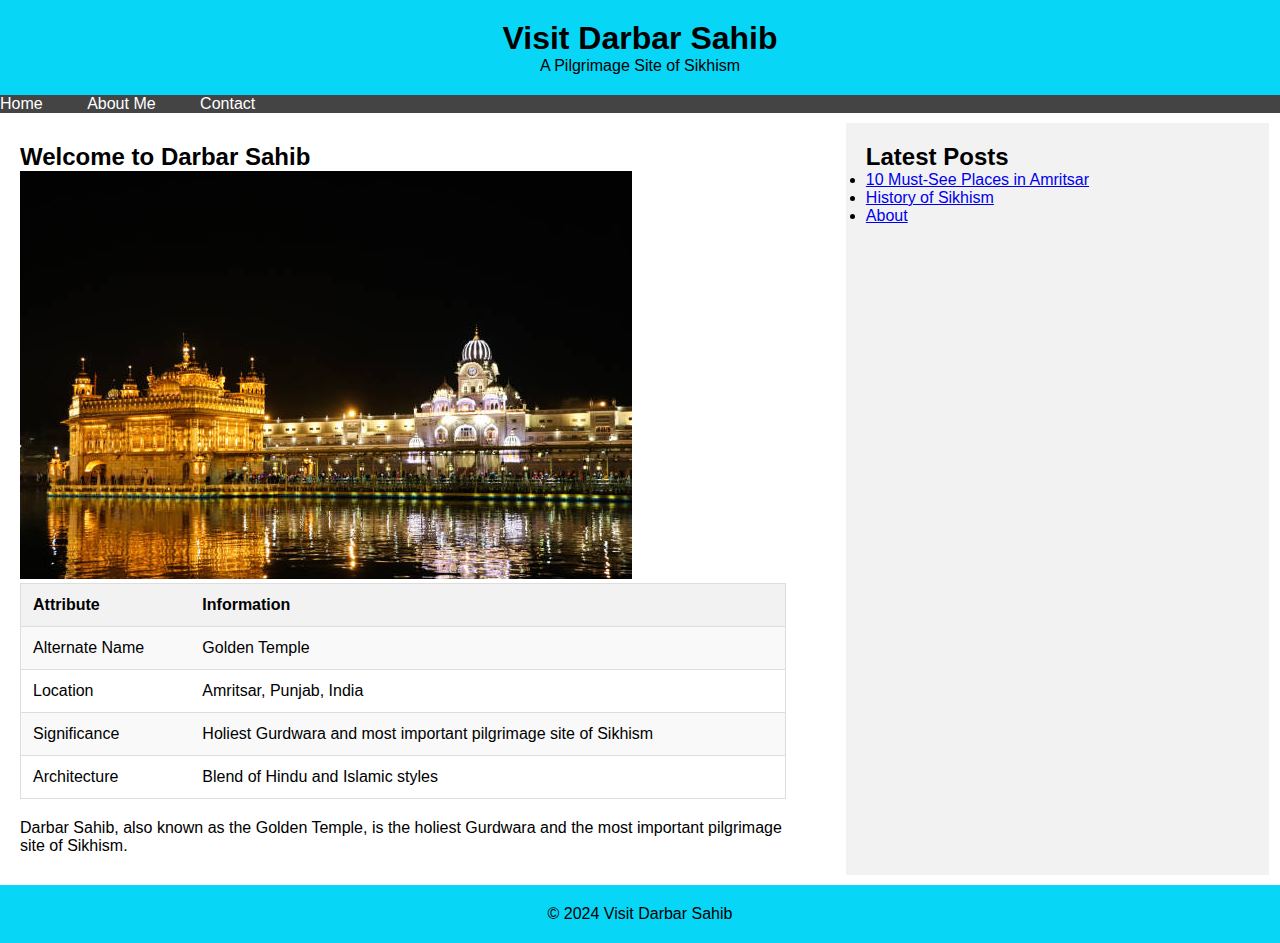
<file: index.html>
<!DOCTYPE html>
<html lang="en">
<head>
    <meta charset="UTF-8">
    <meta name="viewport" content="width=device-width, initial-scale=1.0">
    <title>Visit Darbar Sahib - Home</title>
    <link rel="stylesheet" href="main.css">
</head>
<body>
    <header>
        <h1>Visit Darbar Sahib</h1>
        <p>A Pilgrimage Site of Sikhism</p>
        
    </header>

    <nav class="navbar">
        <div class="container">
            <ul>
                <li><a href="index.html">Home</a></li>
                <li><a href="about me.html">About Me</a></li>
                <li><a href="contact.html">Contact</a></li>
            </ul>
        </div>
    </nav>

    <div class="container">
        <main>
            <section>
                <h2>Welcome to Darbar Sahib</h2>
                <img src="golden temple.jpg" alt="Darbar Sahib">
                <table>
                    <tr>
                        <th>Attribute</th>
                        <th>Information</th>
                    </tr>
                    <tr>
                        <td>Alternate Name</td>
                        <td>Golden Temple</td>
                    </tr>
                    <tr>
                        <td>Location</td>
                        <td>Amritsar, Punjab, India</td>
                    </tr>
                    <tr>
                        <td>Significance</td>
                        <td>Holiest Gurdwara and most important pilgrimage site of Sikhism</td>
                    </tr>
                    <tr>
                        <td>Architecture</td>
                        <td>Blend of Hindu and Islamic styles</td>
                    </tr>
                </table>
                <p>Darbar Sahib, also known as the Golden Temple, is the holiest Gurdwara and the most important pilgrimage site of Sikhism.</p>
            </section>
        </main>

        <aside>
            <h2>Latest Posts</h2>
            <ul>
                <li><a href="https://www.planetware.com/india/top-rated-attractions-places-to-visit-in-amritsar-ind-1-24.htm">10 Must-See Places in Amritsar</a></li>
                <li><a href="https://en.wikipedia.org/wiki/History_of_Sikhism">History of Sikhism</a></li>
               
                <li><a href="about me.html">About</a></li>
                
        </aside>
    </div>

    <footer>
        <p>&copy; 2024 Visit Darbar Sahib</p>
    </footer>
</body>
</html>
</file>
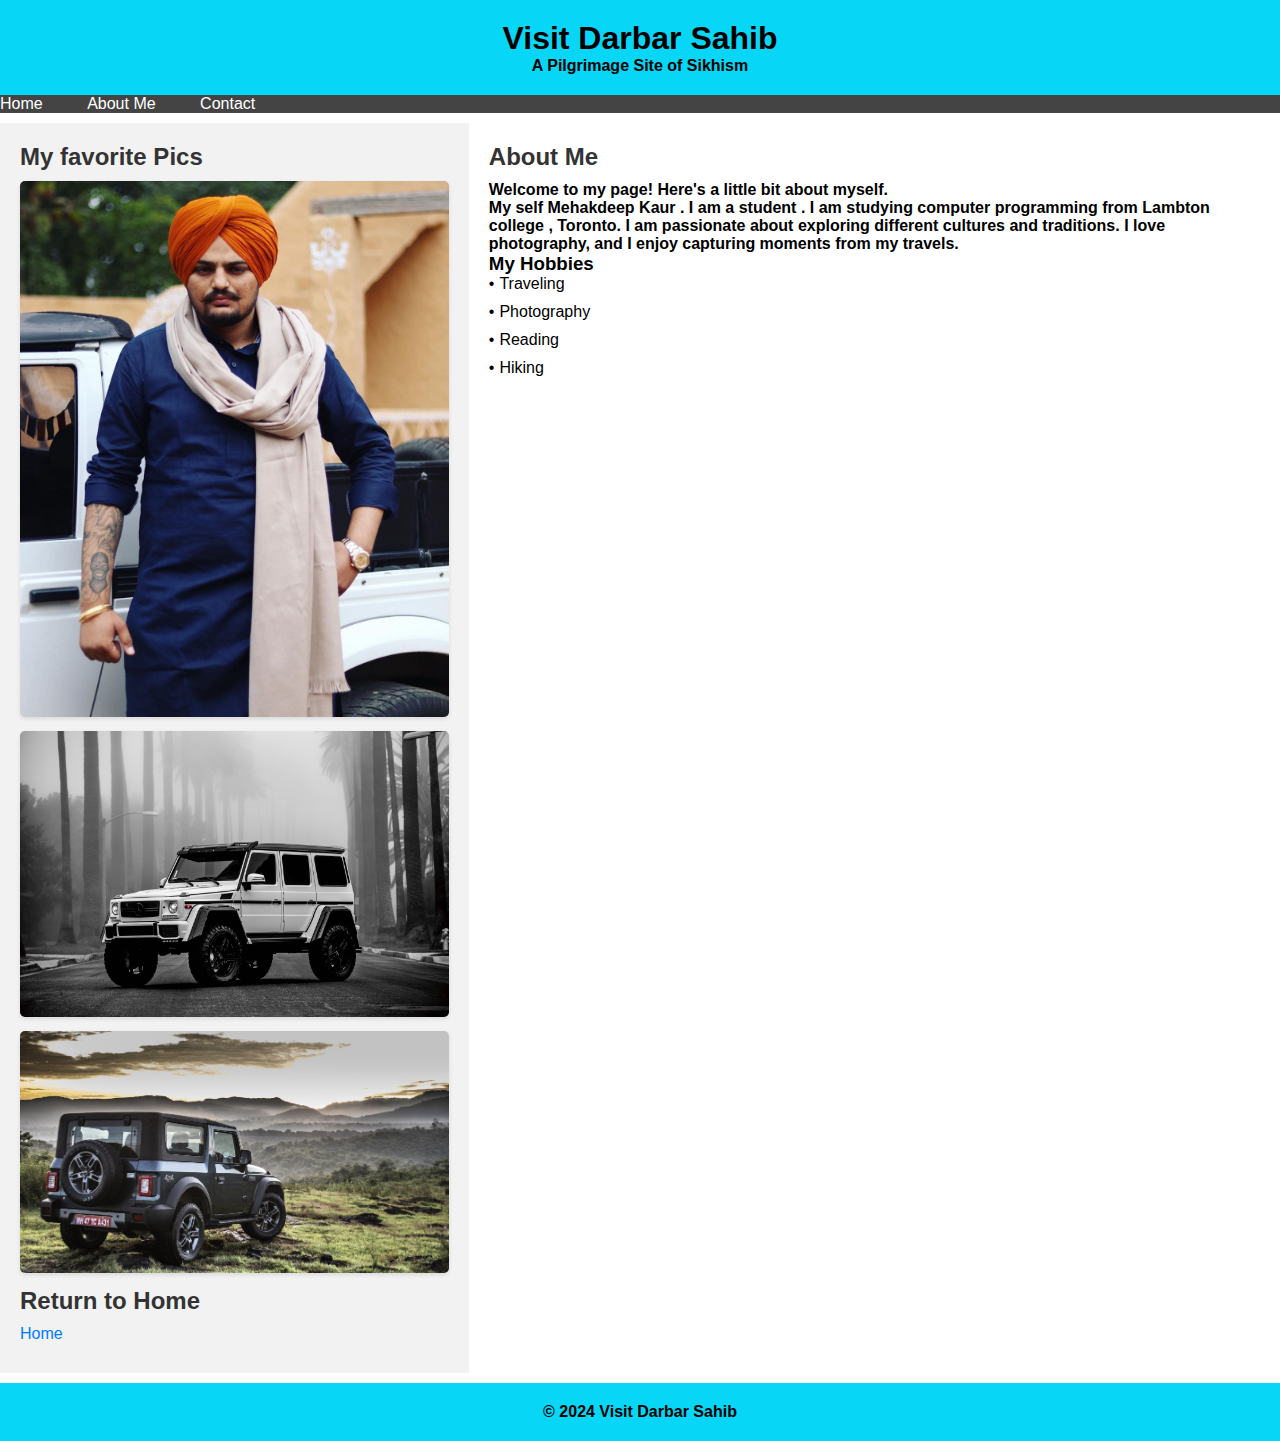
<file: about me.html>
<!DOCTYPE html>
<html lang="en">
<head>
    <meta charset="UTF-8">
    <meta name="viewport" content="width=device-width, initial-scale=1.0">
    <title>Visit Darbar Sahib - Home</title>
    <link rel="stylesheet" href="content.css">
</head>
<body>
    <header>
        <h1>Visit Darbar Sahib</h1>
        <p>A Pilgrimage Site of Sikhism</p>
        
    </header>

    <nav class="navbar">
        <div class="container">
            <ul>
                <li><a href="index.html">Home</a></li>
                <li><a href="about.html">About Me</a></li>
                <li><a href="contact.html">Contact</a></li>
            </ul>
        </div>
    </nav>

    <div class="container">

        <aside>
            <h2>My favorite Pics </h2>
            <ul>
                <a href="Sidhu-Moose-wala-Photos-.jpg"><img src="Sidhu-Moose-wala-Photos-.jpg" alt="My Favorite Photo"></a>
                <a href="R.jpeg"><img src="R.jpeg" alt="My Dream Car"></a>
                <a href="Thar.jpg"><img src="Thar.jpg" alt="My Favorite Car"></a>
                <h2>Return to Home</h2>
            <ul>
                 <li><a href="index.html">Home</a></li>
            </ul>

            </ul>
        </aside> 

        <main>
            <section>
                <h2>About Me</h2>

                <p>Welcome to my page! Here's a little bit about myself.</p>
                <p>My self Mehakdeep Kaur . I am a student . I am studying computer programming from Lambton college , Toronto. I am passionate about exploring different cultures and traditions. I love photography, and I enjoy capturing moments from my travels.</p>
                
                <h3>My Hobbies</h3>
                   <ul>
                       <li>Traveling</li>
                       <li>Photography</li>
                       <li>Reading</li>
                       <li>Hiking</li>
                   </ul>
               
            </section>
        </main>

        
    </div>

    <footer>
        <p>&copy; 2024 Visit Darbar Sahib</p>
    </footer>
</body>
</html>
</file>
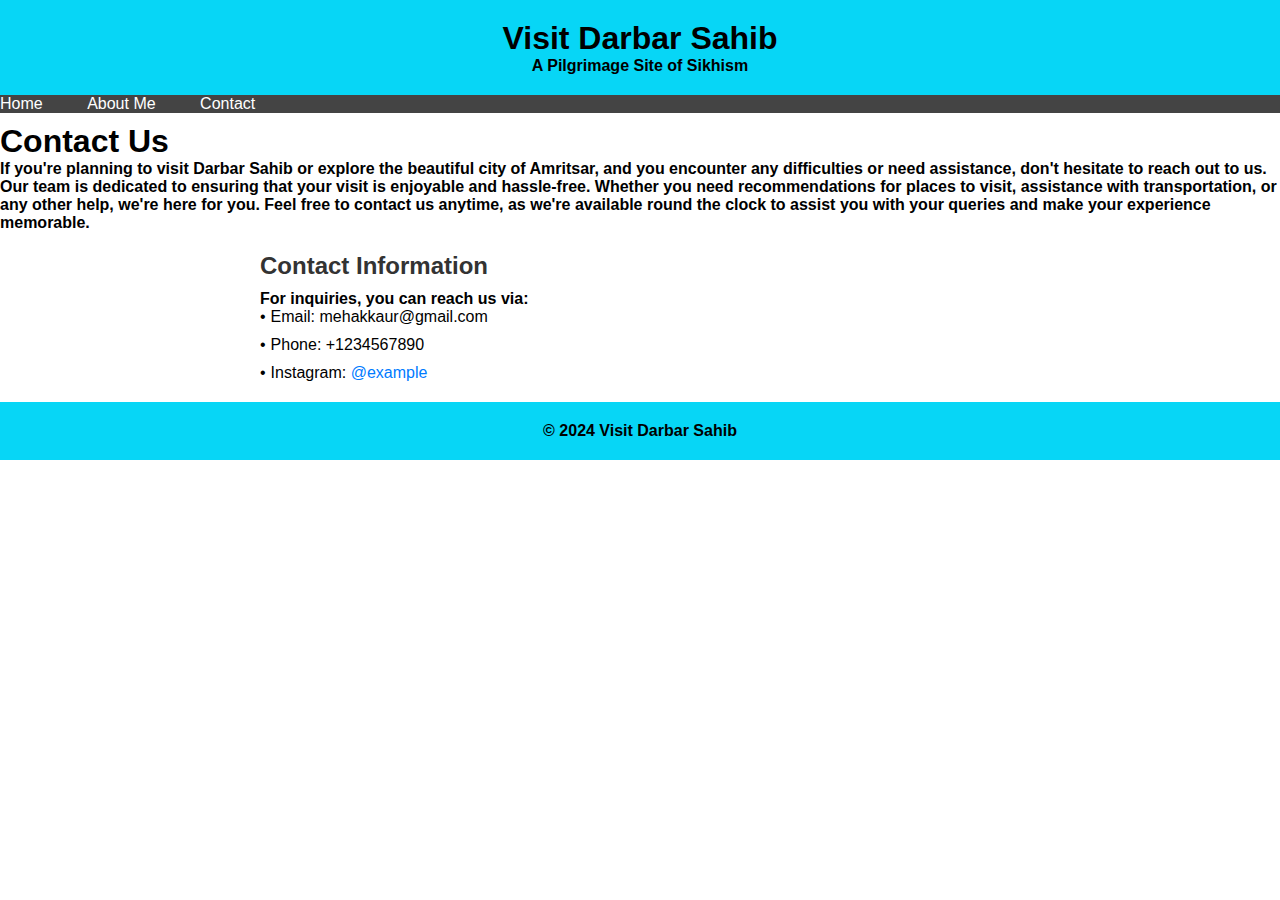
<file: contact.html>
<!DOCTYPE html>
<html lang="en">
<head>
    <meta charset="UTF-8">
    <meta name="viewport" content="width=device-width, initial-scale=1.0">
    <title>Visit Darbar Sahib - Home</title>
    <link rel="stylesheet" href="content.css">
</head>
<body>
    <header>
        <h1>Visit Darbar Sahib</h1>
        <p>A Pilgrimage Site of Sikhism</p>
        
    </header>

    <nav class="navbar">
        <div class="container">
            <ul>
                <li><a href="index.html">Home</a></li>
                <li><a href="about me.html">About Me</a></li>
                <li><a href="contact.html">Contact</a></li>
            </ul>
        </div>
    </nav>

    <h1>Contact Us</h1>
    <p>If you're planning to visit Darbar Sahib or explore the beautiful city of Amritsar, and you encounter any difficulties or need assistance, don't hesitate to reach out to us. Our team is dedicated to ensuring that your visit is enjoyable and hassle-free. Whether you need recommendations for places to visit, assistance with transportation, or any other help, we're here for you. Feel free to contact us anytime, as we're available round the clock to assist you with your queries and make your experience memorable.</p>


    <main>
        <section>
            <h2>Contact Information</h2>
            <p>For inquiries, you can reach us via:</p>
            <ul>
                <li>Email: mehakkaur@gmail.com</li>
                <li>Phone: +1234567890</li>
                <li>Instagram: <a href="https://www.instagram.com/example/" target="_blank">@example</a></li>
            </ul>
        </section>
    </main>

    <footer>
        <p>&copy; 2024 Visit Darbar Sahib</p>
    </footer>
</body>
</html>
</file>
<file: main.css>
/* Reset CSS */
* {
    margin: 0;
    padding: 0;
    box-sizing: border-box;
}

body {
    font-family: Arial, sans-serif;
}

header {
    background-color: #07d6f6;
    color: #000000;
    padding: 20px;
    text-align: center;
}

.navbar {
    background-color: #444;
    margin-top: 0; /* Reset the margin top */
    padding-top: 0; /* Reset the padding top */
   
}

.navbar ul {
    list-style-type: none;
    padding: 0;
    margin: 0;
}

.navbar ul li {
    display: inline;
    margin-right: 40px;
    

}

.navbar ul li a {
    text-decoration: none;
    color: #fff;
}

.container {
    display: flex;
    max-width: 1268.8px;
    margin-bottom: 10px;
}
.navbar ul li a {
    text-decoration: none;
    color: #fff;
    transition: color 0.3s ease; /* Adding transition for smooth effect */
}

.navbar ul li a:hover {
    color: #ffd700; /* Change color on hover */
}

main {
    flex: 2;
    padding: 20px;
    margin-right: 20px;
}

aside {
    flex: 1;
    padding: 20px;

    background-color: #f2f2f2;
    margin-left: 20px;
}

footer {
    text-align: center;
    background-color: #07d6f6;
    color: #000000;
    padding: 20px;
}

table {
    width: 100%;
    border-collapse: collapse;
    margin-bottom: 20px;
    border: 1px solid #ddd; /* Adding a border around the table */
}

th, td {
    padding: 12px; /* Adjust padding for cells */
    text-align: left;
    border-bottom: 1px solid #ddd; /* Adding border bottom for rows */
}

th {
    background-color: #f2f2f2; /* Setting background color for header cells */
}

tr:nth-child(even) {
    background-color: #f9f9f9; /* Setting background color for even rows */
}

tr:hover {
    background-color: #f2f2f2; /* Highlighting row on hover */
}
</file>
<file: content.css>
/* Reset CSS */
* {
    margin: 0;
    padding: 0;
    box-sizing: border-box;
}

body {
    font-family: Arial, sans-serif;
}

header {
    background-color: #07d6f6;
    color: #000000;
    padding: 20px;
    text-align: center;
}

.navbar {
    background-color: #444;
    margin-top: 0; /* Reset the margin top */
    padding-top: 0; /* Reset the padding top */
   
}

.navbar ul {
    list-style-type: none;
    padding: 0;
    margin: 0;
}

.navbar ul li {
    display: inline;
    margin-right: 40px;
    

}

.navbar ul li a {
    text-decoration: none;
    color: #fff;
}


.navbar ul li a {
    text-decoration: none;
    color: #fff;
    transition: color 0.3s ease; /* Adding transition for smooth effect */
}

.navbar ul li a:hover {
    color: #ffd700; /* Change color on hover */}

 .container {
    display: flex;
    max-width: 1268.8px;
    margin-bottom: 10px;
}

aside {
    flex: 1;
    padding: 20px;
    background-color: #f2f2f2;
}

aside h2 {
    margin-bottom: 10px;
}

aside ul {
    list-style-type: none;
    padding: 0;
}

aside ul a {
    display: block;
    margin-bottom: 10px;
}

aside ul a img {
    width: 100%;
    height: auto;
    border-radius: 5px;
    box-shadow: 0 2px 4px rgba(0, 0, 0, 0.1);
}

main {
    flex: 2;
    padding: 20px;
}

section {
    margin-bottom: 20px;
}

section h2 {
    margin-bottom: 10px;
}

footer {
    text-align: center;
    background-color: #07d6f6;
    color: #000000;
    padding: 20px;
}

section ul {
    list-style-type: none;
    padding: 0;
}

section ul li {
    margin-bottom: 10px;
}

section ul li:before {
    content: "\2022"; /* Unicode for bullet point */
    color: #000000; /* Color of the bullet point */
    font-size: 16px;
    margin-right: 5px;
}

h1 {
    margin: 0;
}

main {
    max-width: 800px;
    margin: 20px auto;
    padding: 0 20px;
}

section {
    margin-bottom: 20px;
}

h2 {
    color: #333;
}

ul {
    list-style: none;
    padding: 0;
}

li {
    margin-bottom: 10px;
}

a {
    color: #007bff;
    text-decoration: none;
}

a:hover {
    text-decoration: underline;
}

p {
    font-weight: bold;
}
</file>
